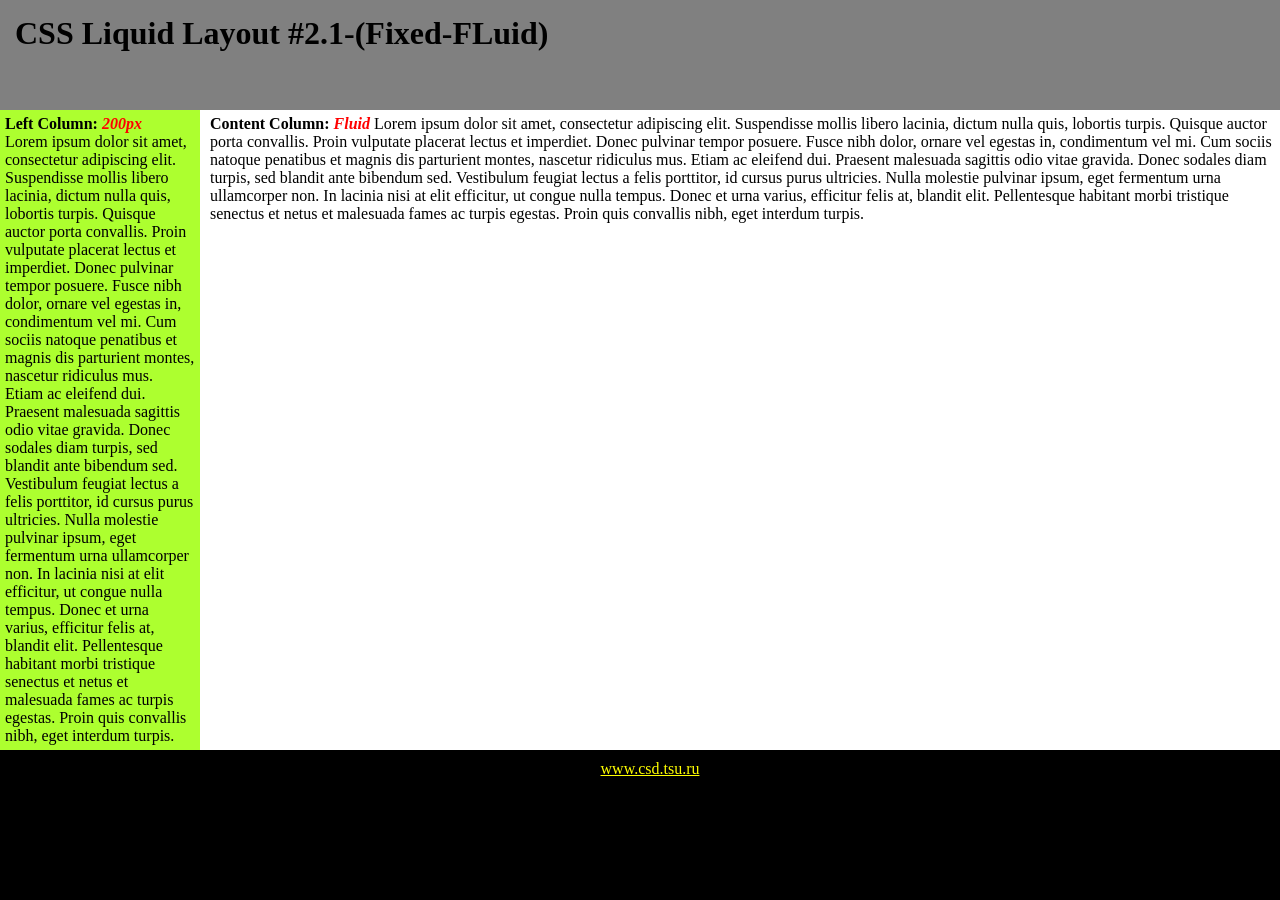
<file: Task_2-1/index.html>
<!DOCTYPE html>
<html>
    <head>
        <meta charset="utf-8">
        <meta http-equiv="X-UA-Compatible" content="IE=edge">
        <title></title>
        <meta name="description" content="">
        <meta name="viewport" content="width=device-width, initial-scale=1">
        <link rel="stylesheet" type="text/css" href="index.css" />
    </head>
    <body>
        <header class="header">
            <h1>CSS Liquid Layout #2.1-(Fixed-FLuid)</h1>
        </header>

        <div class="container">
            <div class="left-column">
                <strong>Left Column:
                    <span style="color:red; font-style: italic;">
                        200px
                    </span>
                </strong>
                <p>
                    Lorem ipsum dolor sit amet, consectetur adipiscing elit. Suspendisse mollis libero lacinia, dictum nulla quis, lobortis turpis. Quisque auctor porta convallis. Proin vulputate placerat lectus et imperdiet. Donec pulvinar tempor posuere. Fusce nibh dolor, ornare vel egestas in, condimentum vel mi. Cum sociis natoque penatibus et magnis dis parturient montes, nascetur ridiculus mus. Etiam ac eleifend dui. Praesent malesuada sagittis odio vitae gravida. Donec sodales diam turpis, sed blandit ante bibendum sed. Vestibulum feugiat lectus a felis porttitor, id cursus purus ultricies. Nulla molestie pulvinar ipsum, eget fermentum urna ullamcorper non. In lacinia nisi at elit efficitur, ut congue nulla tempus. Donec et urna varius, efficitur felis at, blandit elit. Pellentesque habitant morbi tristique senectus et netus et malesuada fames ac turpis egestas. Proin quis convallis nibh, eget interdum turpis.
                </p>
            </div>
            <div class="content-column">
                <p>
                    <span>
                        <strong>Content Column:
                            <span style="color:red; font-style: italic;">
                                Fluid
                            </span>
                        </strong>
                    </span>
                    Lorem ipsum dolor sit amet, consectetur adipiscing elit. Suspendisse mollis libero lacinia, dictum nulla quis, lobortis turpis. Quisque auctor porta convallis. Proin vulputate placerat lectus et imperdiet. Donec pulvinar tempor posuere. Fusce nibh dolor, ornare vel egestas in, condimentum vel mi. Cum sociis natoque penatibus et magnis dis parturient montes, nascetur ridiculus mus. Etiam ac eleifend dui. Praesent malesuada sagittis odio vitae gravida. Donec sodales diam turpis, sed blandit ante bibendum sed. Vestibulum feugiat lectus a felis porttitor, id cursus purus ultricies. Nulla molestie pulvinar ipsum, eget fermentum urna ullamcorper non. In lacinia nisi at elit efficitur, ut congue nulla tempus. Donec et urna varius, efficitur felis at, blandit elit. Pellentesque habitant morbi tristique senectus et netus et malesuada fames ac turpis egestas. Proin quis convallis nibh, eget interdum turpis.
                </p>
            </div>
        </div>

        <footer class="footer">
            <a class="ref" href="www.csd.tsu.ru">www.csd.tsu.ru</a>
        </footer>
    </body>
</html>
</file>
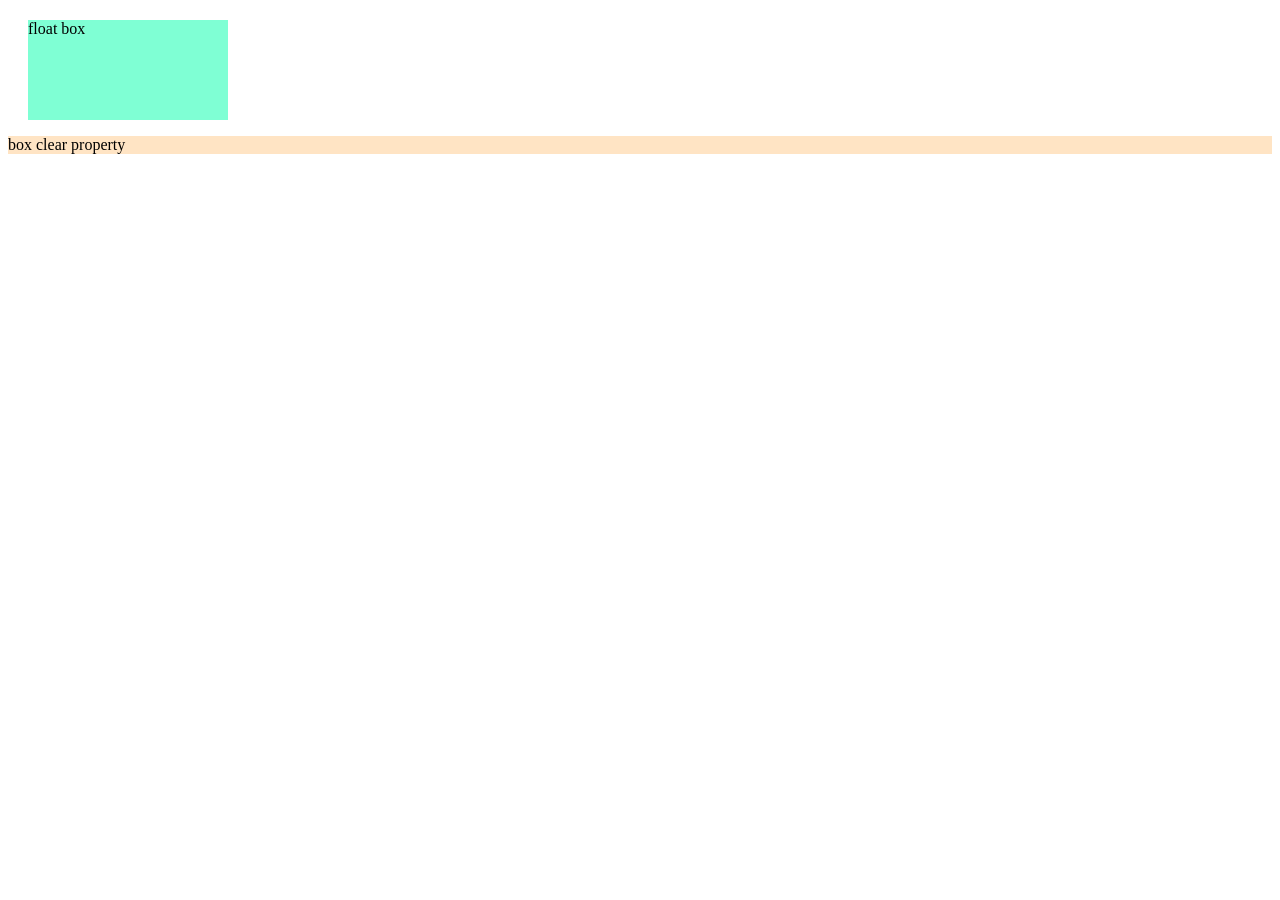
<file: Task_2-10/index.html>
<!DOCTYPE html>
<html>
    <head>
        <meta charset="utf-8">
        <meta http-equiv="X-UA-Compatible" content="IE=edge">
        <title></title>
        <meta name="description" content="">
        <meta name="viewport" content="width=device-width, initial-scale=1">
        <link rel="stylesheet" href="index.css">
    </head>
    <body>
        <header class="header">

        </header>

        <main class="main">
            <p>float box</p>
        </main>

        <footer class="footer">
            <p>box clear property</p>
        </footer>
    </body>
</html>
</file>
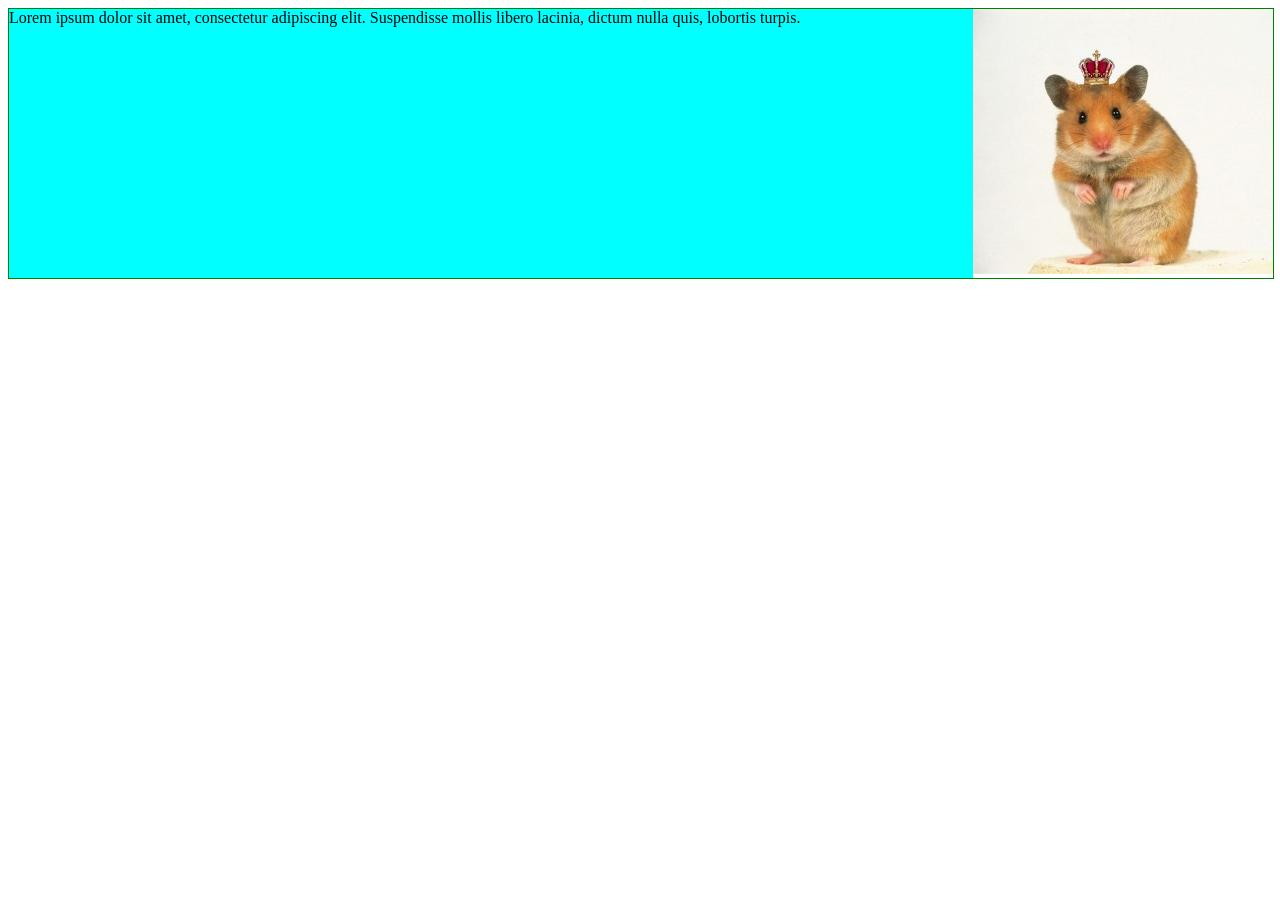
<file: Task_2-11/index.html>
<!DOCTYPE html>
<html>
    <head>
        <meta charset="utf-8">
        <meta http-equiv="X-UA-Compatible" content="IE=edge">
        <title></title>
        <meta name="description" content="">
        <meta name="viewport" content="width=device-width, initial-scale=1">
        <link rel="stylesheet" href="index.css">
    </head>
    <body>
        <header class="header">

        </header>

        <main class="main">
            <div class="text-box">
                Lorem ipsum dolor sit amet, consectetur adipiscing elit. Suspendisse mollis libero lacinia, dictum nulla quis, lobortis turpis. 
            </div>
            <div class="image-box">
                <img src="image.jpg">
            </div>
        </main>

        <footer class="footer">

        </footer>
    </body>
</html>
</file>
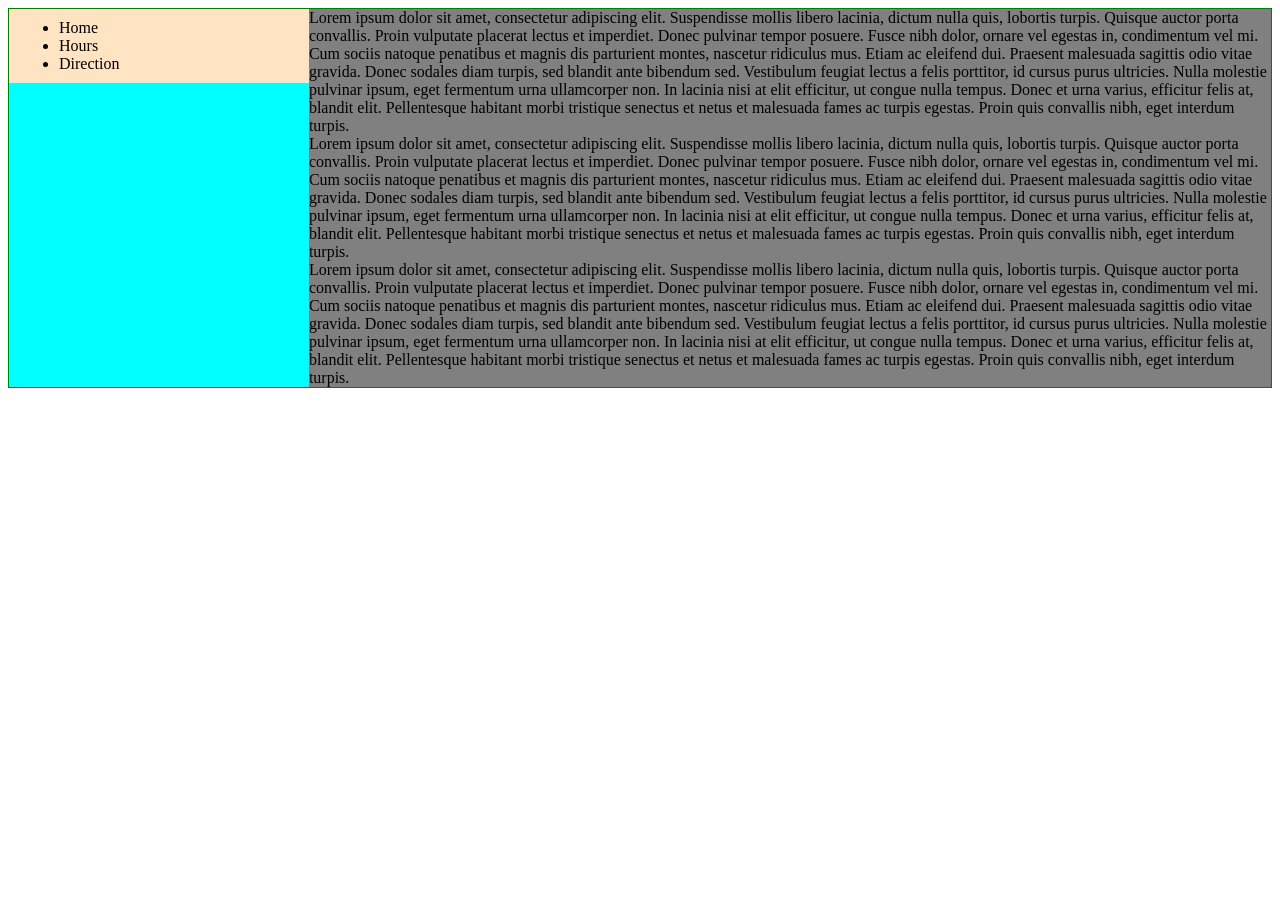
<file: Task_2-12/index.html>
<!DOCTYPE html>
<html>
    <head>
        <meta charset="utf-8">
        <meta http-equiv="X-UA-Compatible" content="IE=edge">
        <title></title>
        <meta name="description" content="">
        <meta name="viewport" content="width=device-width, initial-scale=1">
        <link rel="stylesheet" href="index.css">
    </head>
    <body>
        <header class="header">

        </header>

        <main class="main">
            <div class="navigation-bar">
                <ul style="margin: 10px;">
                    <li>
                        <p class="navigation-bar__navigation-item">Home</p>
                    </li>
                    <li>
                        <p class="navigation-bar__navigation-item">Hours</p>
                    </li>
                    <li>
                        <p class="navigation-bar__navigation-item">Direction</p>
                    </li>
                </ul>
            </div>
            <div class="text-column">
                <p style="margin:0;">
                    Lorem ipsum dolor sit amet, consectetur adipiscing elit. Suspendisse mollis libero lacinia, dictum nulla quis, lobortis turpis. Quisque auctor porta convallis. Proin vulputate placerat lectus et imperdiet. Donec pulvinar tempor posuere. Fusce nibh dolor, ornare vel egestas in, condimentum vel mi. Cum sociis natoque penatibus et magnis dis parturient montes, nascetur ridiculus mus. Etiam ac eleifend dui. Praesent malesuada sagittis odio vitae gravida. Donec sodales diam turpis, sed blandit ante bibendum sed. Vestibulum feugiat lectus a felis porttitor, id cursus purus ultricies. Nulla molestie pulvinar ipsum, eget fermentum urna ullamcorper non. In lacinia nisi at elit efficitur, ut congue nulla tempus. Donec et urna varius, efficitur felis at, blandit elit. Pellentesque habitant morbi tristique senectus et netus et malesuada fames ac turpis egestas. Proin quis convallis nibh, eget interdum turpis.
                </p>
                <p style="margin:0;">
                    Lorem ipsum dolor sit amet, consectetur adipiscing elit. Suspendisse mollis libero lacinia, dictum nulla quis, lobortis turpis. Quisque auctor porta convallis. Proin vulputate placerat lectus et imperdiet. Donec pulvinar tempor posuere. Fusce nibh dolor, ornare vel egestas in, condimentum vel mi. Cum sociis natoque penatibus et magnis dis parturient montes, nascetur ridiculus mus. Etiam ac eleifend dui. Praesent malesuada sagittis odio vitae gravida. Donec sodales diam turpis, sed blandit ante bibendum sed. Vestibulum feugiat lectus a felis porttitor, id cursus purus ultricies. Nulla molestie pulvinar ipsum, eget fermentum urna ullamcorper non. In lacinia nisi at elit efficitur, ut congue nulla tempus. Donec et urna varius, efficitur felis at, blandit elit. Pellentesque habitant morbi tristique senectus et netus et malesuada fames ac turpis egestas. Proin quis convallis nibh, eget interdum turpis.
                </p>
                <p style="margin:0;">
                    Lorem ipsum dolor sit amet, consectetur adipiscing elit. Suspendisse mollis libero lacinia, dictum nulla quis, lobortis turpis. Quisque auctor porta convallis. Proin vulputate placerat lectus et imperdiet. Donec pulvinar tempor posuere. Fusce nibh dolor, ornare vel egestas in, condimentum vel mi. Cum sociis natoque penatibus et magnis dis parturient montes, nascetur ridiculus mus. Etiam ac eleifend dui. Praesent malesuada sagittis odio vitae gravida. Donec sodales diam turpis, sed blandit ante bibendum sed. Vestibulum feugiat lectus a felis porttitor, id cursus purus ultricies. Nulla molestie pulvinar ipsum, eget fermentum urna ullamcorper non. In lacinia nisi at elit efficitur, ut congue nulla tempus. Donec et urna varius, efficitur felis at, blandit elit. Pellentesque habitant morbi tristique senectus et netus et malesuada fames ac turpis egestas. Proin quis convallis nibh, eget interdum turpis.
                </p>
            </div>
        </main>

        <footer class="footer">

        </footer>
    </body>
</html>
</file>
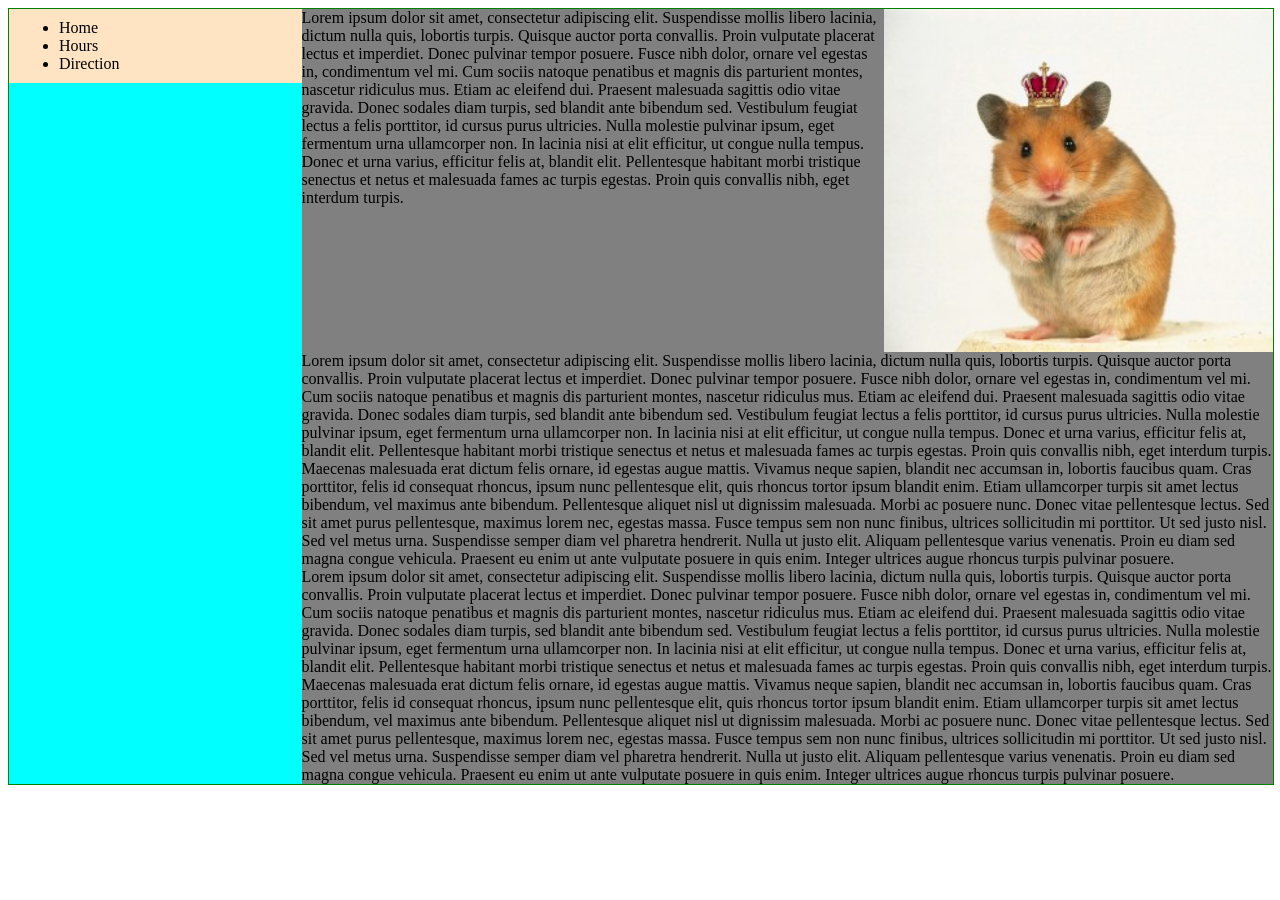
<file: Task_2-13/index.html>
<!DOCTYPE html>
<html>
    <head>
        <meta charset="utf-8">
        <meta http-equiv="X-UA-Compatible" content="IE=edge">
        <title></title>
        <meta name="description" content="">
        <meta name="viewport" content="width=device-width, initial-scale=1">
        <link rel="stylesheet" href="index.css">
    </head>
    <body>
        <header class="header">

        </header>

        <main class="main">
            <div class="navigation-bar">
                <ul style="margin: 10px;">
                    <li>
                        <p class="navigation-bar__navigation-item">Home</p>
                    </li>
                    <li>
                        <p class="navigation-bar__navigation-item">Hours</p>
                    </li>
                    <li>
                        <p class="navigation-bar__navigation-item">Direction</p>
                    </li>
                </ul>
            </div>
            <div class="content-box">
                <div class="content-box__image-and-text">
                    <div >
                        <img class="image-container" src="image.jpg">
                    </div>
                    <p style="margin: 0;">
                        Lorem ipsum dolor sit amet, consectetur adipiscing elit. Suspendisse mollis libero lacinia, dictum nulla quis, lobortis turpis. Quisque auctor porta convallis. Proin vulputate placerat lectus et imperdiet. Donec pulvinar tempor posuere. Fusce nibh dolor, ornare vel egestas in, condimentum vel mi. Cum sociis natoque penatibus et magnis dis parturient montes, nascetur ridiculus mus. Etiam ac eleifend dui. Praesent malesuada sagittis odio vitae gravida. Donec sodales diam turpis, sed blandit ante bibendum sed. Vestibulum feugiat lectus a felis porttitor, id cursus purus ultricies. Nulla molestie pulvinar ipsum, eget fermentum urna ullamcorper non. In lacinia nisi at elit efficitur, ut congue nulla tempus. Donec et urna varius, efficitur felis at, blandit elit. Pellentesque habitant morbi tristique senectus et netus et malesuada fames ac turpis egestas. Proin quis convallis nibh, eget interdum turpis.
                    </p>
                </div>
                <div class="content-box__other-text">
                    <p style="margin: 0;">
                        Lorem ipsum dolor sit amet, consectetur adipiscing elit. Suspendisse mollis libero lacinia, dictum nulla quis, lobortis turpis. Quisque auctor porta convallis. Proin vulputate placerat lectus et imperdiet. Donec pulvinar tempor posuere. Fusce nibh dolor, ornare vel egestas in, condimentum vel mi. Cum sociis natoque penatibus et magnis dis parturient montes, nascetur ridiculus mus. Etiam ac eleifend dui. Praesent malesuada sagittis odio vitae gravida. Donec sodales diam turpis, sed blandit ante bibendum sed. Vestibulum feugiat lectus a felis porttitor, id cursus purus ultricies. Nulla molestie pulvinar ipsum, eget fermentum urna ullamcorper non. In lacinia nisi at elit efficitur, ut congue nulla tempus. Donec et urna varius, efficitur felis at, blandit elit. Pellentesque habitant morbi tristique senectus et netus et malesuada fames ac turpis egestas. Proin quis convallis nibh, eget interdum turpis. Maecenas malesuada erat dictum felis ornare, id egestas augue mattis. Vivamus neque sapien, blandit nec accumsan in, lobortis faucibus quam. Cras porttitor, felis id consequat rhoncus, ipsum nunc pellentesque elit, quis rhoncus tortor ipsum blandit enim. Etiam ullamcorper turpis sit amet lectus bibendum, vel maximus ante bibendum. Pellentesque aliquet nisl ut dignissim malesuada. Morbi ac posuere nunc. Donec vitae pellentesque lectus. Sed sit amet purus pellentesque, maximus lorem nec, egestas massa. Fusce tempus sem non nunc finibus, ultrices sollicitudin mi porttitor. Ut sed justo nisl. Sed vel metus urna. Suspendisse semper diam vel pharetra hendrerit. Nulla ut justo elit. Aliquam pellentesque varius venenatis. Proin eu diam sed magna congue vehicula. Praesent eu enim ut ante vulputate posuere in quis enim. Integer ultrices augue rhoncus turpis pulvinar posuere.
                    </p>
                    <p style="margin: 0;">
                        Lorem ipsum dolor sit amet, consectetur adipiscing elit. Suspendisse mollis libero lacinia, dictum nulla quis, lobortis turpis. Quisque auctor porta convallis. Proin vulputate placerat lectus et imperdiet. Donec pulvinar tempor posuere. Fusce nibh dolor, ornare vel egestas in, condimentum vel mi. Cum sociis natoque penatibus et magnis dis parturient montes, nascetur ridiculus mus. Etiam ac eleifend dui. Praesent malesuada sagittis odio vitae gravida. Donec sodales diam turpis, sed blandit ante bibendum sed. Vestibulum feugiat lectus a felis porttitor, id cursus purus ultricies. Nulla molestie pulvinar ipsum, eget fermentum urna ullamcorper non. In lacinia nisi at elit efficitur, ut congue nulla tempus. Donec et urna varius, efficitur felis at, blandit elit. Pellentesque habitant morbi tristique senectus et netus et malesuada fames ac turpis egestas. Proin quis convallis nibh, eget interdum turpis. Maecenas malesuada erat dictum felis ornare, id egestas augue mattis. Vivamus neque sapien, blandit nec accumsan in, lobortis faucibus quam. Cras porttitor, felis id consequat rhoncus, ipsum nunc pellentesque elit, quis rhoncus tortor ipsum blandit enim. Etiam ullamcorper turpis sit amet lectus bibendum, vel maximus ante bibendum. Pellentesque aliquet nisl ut dignissim malesuada. Morbi ac posuere nunc. Donec vitae pellentesque lectus. Sed sit amet purus pellentesque, maximus lorem nec, egestas massa. Fusce tempus sem non nunc finibus, ultrices sollicitudin mi porttitor. Ut sed justo nisl. Sed vel metus urna. Suspendisse semper diam vel pharetra hendrerit. Nulla ut justo elit. Aliquam pellentesque varius venenatis. Proin eu diam sed magna congue vehicula. Praesent eu enim ut ante vulputate posuere in quis enim. Integer ultrices augue rhoncus turpis pulvinar posuere.
                    </p>
                </div>
            </div>
        </main>

        <footer class="footer">

        </footer>
    </body>
</html>
</file>
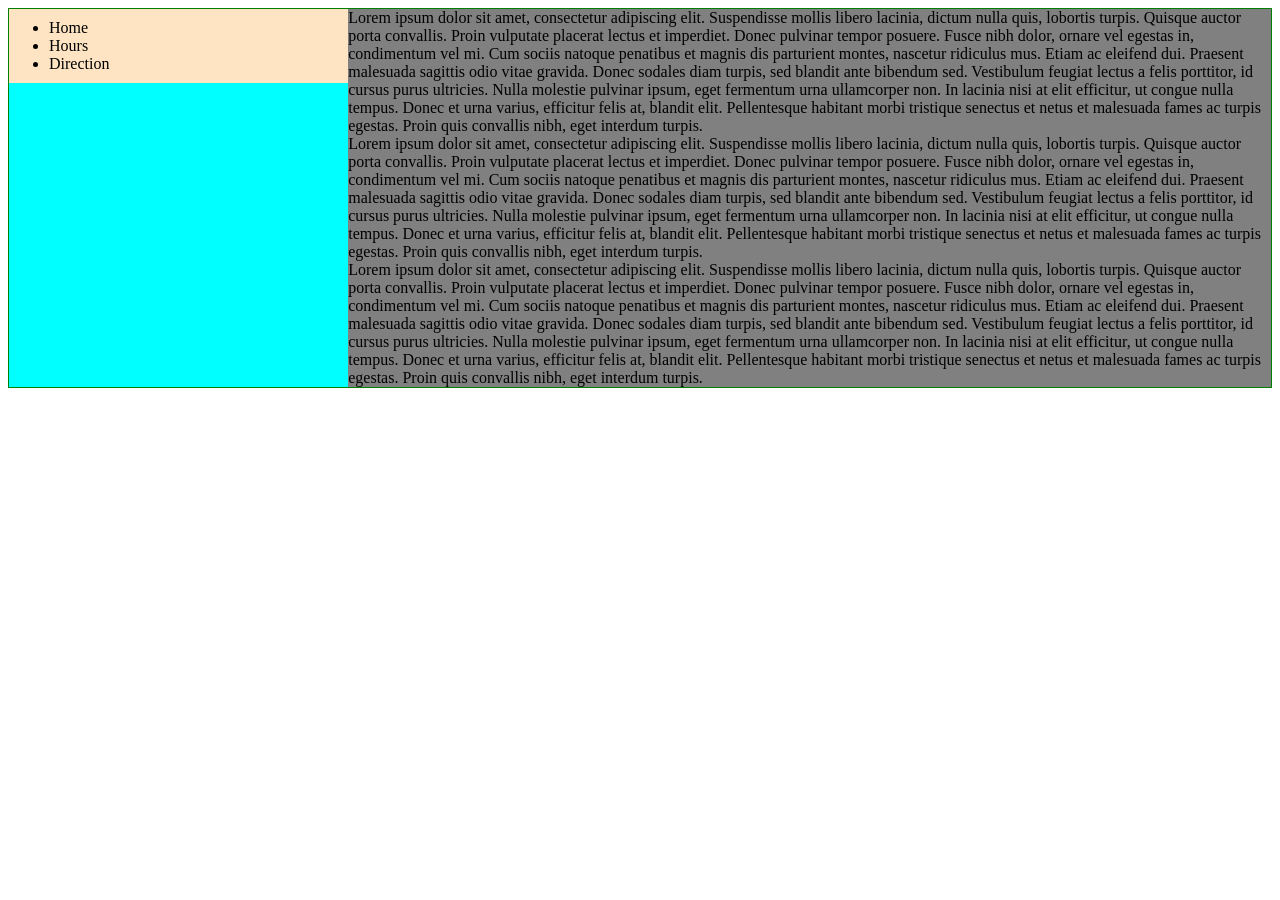
<file: Task_2-14/index.html>
<!DOCTYPE html>
<html>
    <head>
        <meta charset="utf-8">
        <meta http-equiv="X-UA-Compatible" content="IE=edge">
        <title></title>
        <meta name="description" content="">
        <meta name="viewport" content="width=device-width, initial-scale=1">
        <link rel="stylesheet" href="index.css">
    </head>
    <body>
        <header class="header">

        </header>

        <main class="main">

            <ul class="navigation-bar" >
                <li class="navigation-bar__navigation-item">
                    <p class="navigation-bar__navigation-item__text">Home</p>
                </li>
                <li class="navigation-bar__navigation-item">
                    <p class="navigation-bar__navigation-item__text">Hours</p>
                </li>
                <li class="navigation-bar__navigation-item">
                    <p class="navigation-bar__navigation-item__text">Direction</p>
                </li>
            </ul>

            <div class="text-column">
                <p style="margin:0;">
                    Lorem ipsum dolor sit amet, consectetur adipiscing elit. Suspendisse mollis libero lacinia, dictum nulla quis, lobortis turpis. Quisque auctor porta convallis. Proin vulputate placerat lectus et imperdiet. Donec pulvinar tempor posuere. Fusce nibh dolor, ornare vel egestas in, condimentum vel mi. Cum sociis natoque penatibus et magnis dis parturient montes, nascetur ridiculus mus. Etiam ac eleifend dui. Praesent malesuada sagittis odio vitae gravida. Donec sodales diam turpis, sed blandit ante bibendum sed. Vestibulum feugiat lectus a felis porttitor, id cursus purus ultricies. Nulla molestie pulvinar ipsum, eget fermentum urna ullamcorper non. In lacinia nisi at elit efficitur, ut congue nulla tempus. Donec et urna varius, efficitur felis at, blandit elit. Pellentesque habitant morbi tristique senectus et netus et malesuada fames ac turpis egestas. Proin quis convallis nibh, eget interdum turpis.
                </p>
                <p style="margin:0;">
                    Lorem ipsum dolor sit amet, consectetur adipiscing elit. Suspendisse mollis libero lacinia, dictum nulla quis, lobortis turpis. Quisque auctor porta convallis. Proin vulputate placerat lectus et imperdiet. Donec pulvinar tempor posuere. Fusce nibh dolor, ornare vel egestas in, condimentum vel mi. Cum sociis natoque penatibus et magnis dis parturient montes, nascetur ridiculus mus. Etiam ac eleifend dui. Praesent malesuada sagittis odio vitae gravida. Donec sodales diam turpis, sed blandit ante bibendum sed. Vestibulum feugiat lectus a felis porttitor, id cursus purus ultricies. Nulla molestie pulvinar ipsum, eget fermentum urna ullamcorper non. In lacinia nisi at elit efficitur, ut congue nulla tempus. Donec et urna varius, efficitur felis at, blandit elit. Pellentesque habitant morbi tristique senectus et netus et malesuada fames ac turpis egestas. Proin quis convallis nibh, eget interdum turpis.
                </p>
                <p style="margin:0;">
                    Lorem ipsum dolor sit amet, consectetur adipiscing elit. Suspendisse mollis libero lacinia, dictum nulla quis, lobortis turpis. Quisque auctor porta convallis. Proin vulputate placerat lectus et imperdiet. Donec pulvinar tempor posuere. Fusce nibh dolor, ornare vel egestas in, condimentum vel mi. Cum sociis natoque penatibus et magnis dis parturient montes, nascetur ridiculus mus. Etiam ac eleifend dui. Praesent malesuada sagittis odio vitae gravida. Donec sodales diam turpis, sed blandit ante bibendum sed. Vestibulum feugiat lectus a felis porttitor, id cursus purus ultricies. Nulla molestie pulvinar ipsum, eget fermentum urna ullamcorper non. In lacinia nisi at elit efficitur, ut congue nulla tempus. Donec et urna varius, efficitur felis at, blandit elit. Pellentesque habitant morbi tristique senectus et netus et malesuada fames ac turpis egestas. Proin quis convallis nibh, eget interdum turpis.
                </p>
            </div>
        </main>

        <footer class="footer">

        </footer>
    </body>
</html>
</file>
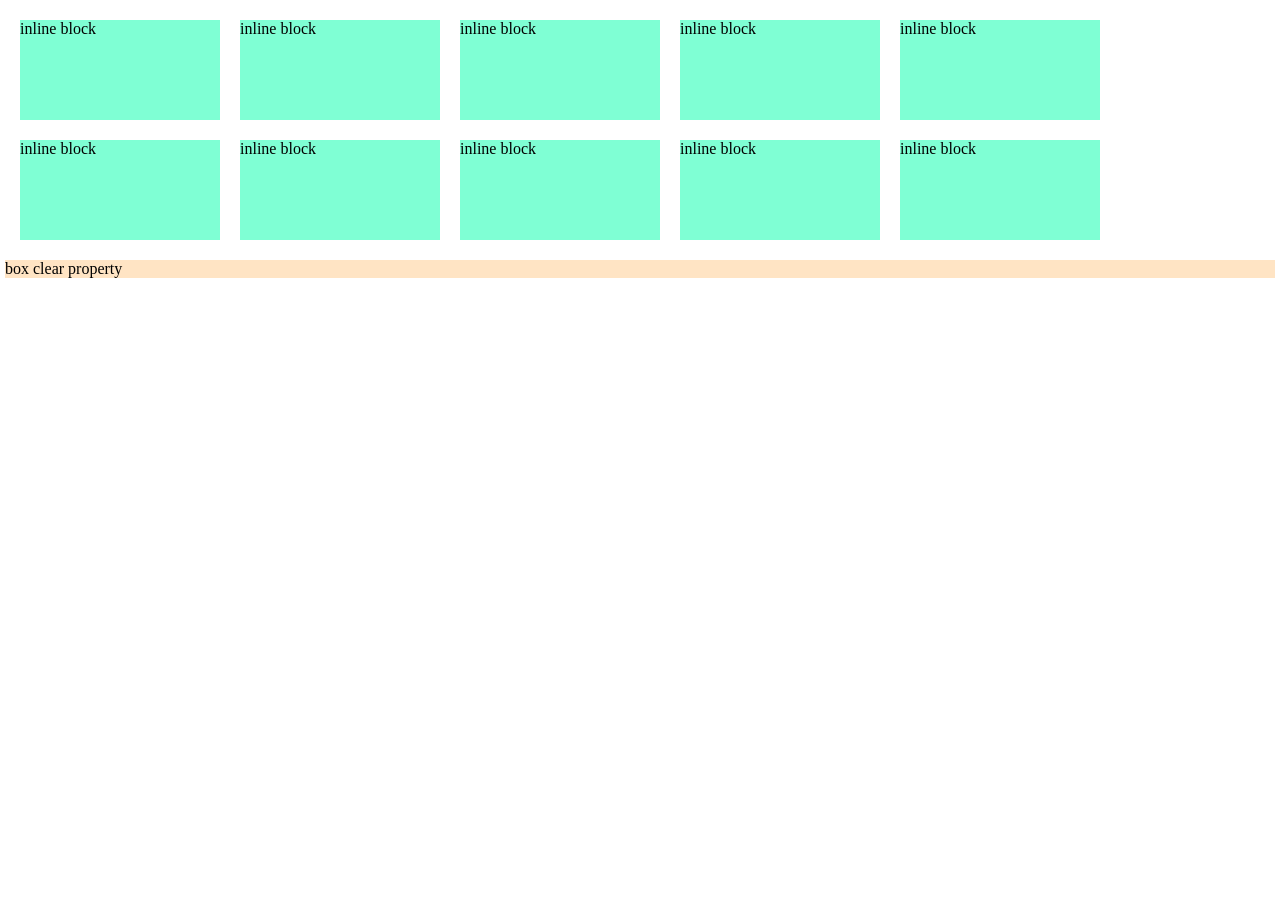
<file: Task_2-15/index.html>
<!DOCTYPE html>
<html>
    <head>
        <meta charset="utf-8">
        <meta http-equiv="X-UA-Compatible" content="IE=edge">
        <title></title>
        <meta name="description" content="">
        <meta name="viewport" content="width=device-width, initial-scale=1">
        <link rel="stylesheet" href="index.css">
    </head>
    <body>
        <header class="header">

        </header>

        <main class="main">
            <div class="box">
                <p>
                    inline block
                </p>
            </div>
            <div class="box">
                <p>
                    inline block
                </p>
            </div>
            <div class="box">
                <p>
                    inline block
                </p>
            </div>
            <div class="box">
                <p>
                    inline block
                </p>
            </div>
            <div class="box">
                <p>
                    inline block
                </p>
            </div>
            <div class="box">
                <p>
                    inline block
                </p>
            </div>
            <div class="box">
                <p>
                    inline block
                </p>
            </div>
            <div class="box">
                <p>
                    inline block
                </p>
            </div>
            <div class="box">
                <p>
                    inline block
                </p>
            </div>
            <div class="box">
                <p>
                    inline block
                </p>
            </div>
        </main>

        <footer class="footer">
            <p>box clear property</p>
        </footer>
    </body>
</html>
</file>
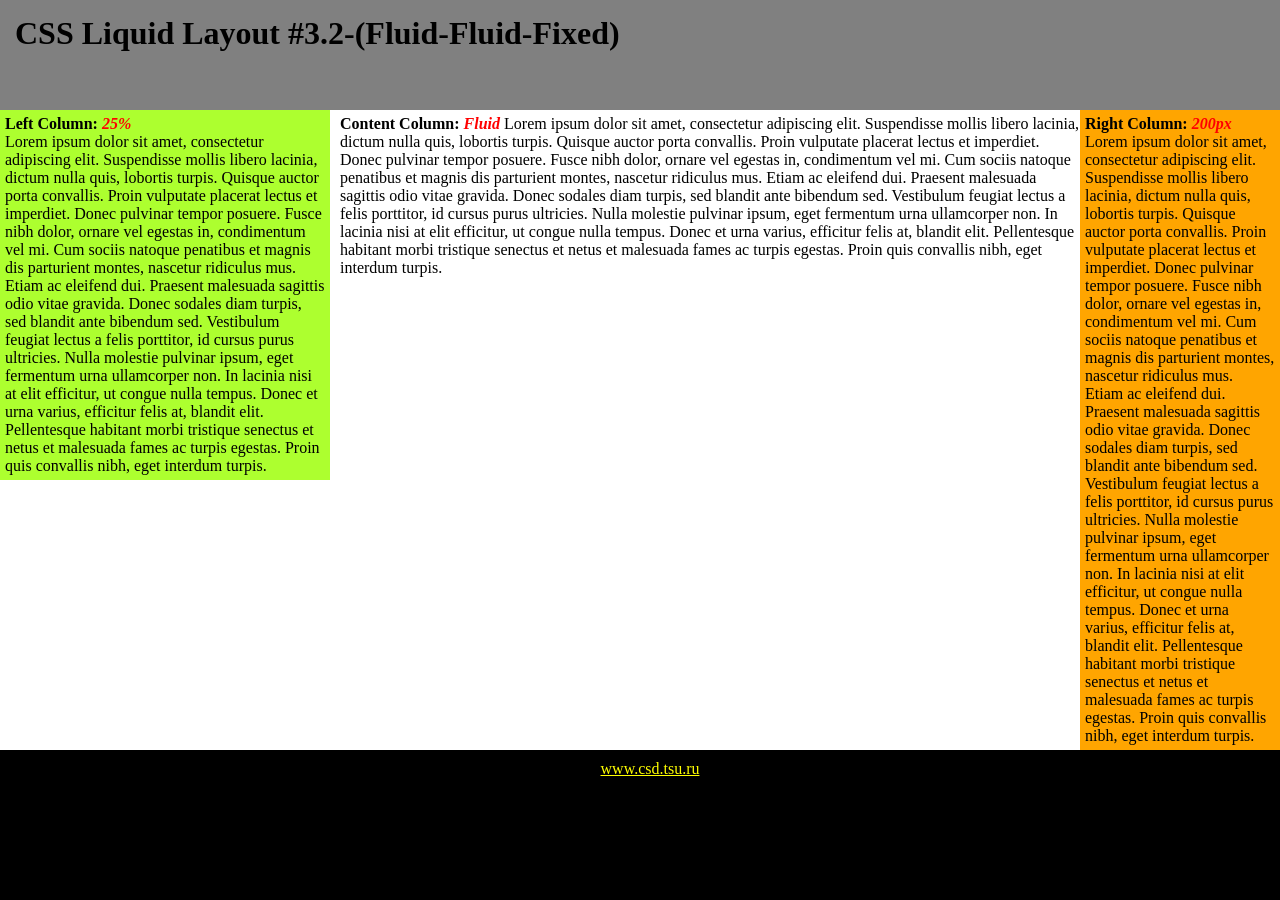
<file: Task_2-2/index.html>
<!DOCTYPE html>
<html>
    <head>
        <meta charset="utf-8">
        <meta http-equiv="X-UA-Compatible" content="IE=edge">
        <title></title>
        <meta name="description" content="">
        <meta name="viewport" content="width=device-width, initial-scale=1">
        <link rel="stylesheet" type="text/css" href="index.css" />

    </head>
    <body>
        <header class="header">
            <h1>CSS Liquid Layout #3.2-(Fluid-Fluid-Fixed)</h1>
        </header>

        <div class="container">
            <div class="left-column">
                <strong>Left Column:
                    <span style="color:red; font-style: italic;">
                        25%
                    </span>
                </strong>

                <p>Lorem ipsum dolor sit amet, consectetur adipiscing elit. Suspendisse mollis libero lacinia, dictum nulla quis, lobortis turpis. Quisque auctor porta convallis. Proin vulputate placerat lectus et imperdiet. Donec pulvinar tempor posuere. Fusce nibh dolor, ornare vel egestas in, condimentum vel mi. Cum sociis natoque penatibus et magnis dis parturient montes, nascetur ridiculus mus. Etiam ac eleifend dui. Praesent malesuada sagittis odio vitae gravida. Donec sodales diam turpis, sed blandit ante bibendum sed. Vestibulum feugiat lectus a felis porttitor, id cursus purus ultricies. Nulla molestie pulvinar ipsum, eget fermentum urna ullamcorper non. In lacinia nisi at elit efficitur, ut congue nulla tempus. Donec et urna varius, efficitur felis at, blandit elit. Pellentesque habitant morbi tristique senectus et netus et malesuada fames ac turpis egestas. Proin quis convallis nibh, eget interdum turpis.</p>


            </div>
            <div class="content-column">
                <p>
                    <span>
                        <strong>Content Column:
                            <span style="color:red; font-style: italic;">
                                Fluid
                            </span>
                        </strong>
                    </span>
                    Lorem ipsum dolor sit amet, consectetur adipiscing elit. Suspendisse mollis libero lacinia, dictum nulla quis, lobortis turpis. Quisque auctor porta convallis. Proin vulputate placerat lectus et imperdiet. Donec pulvinar tempor posuere. Fusce nibh dolor, ornare vel egestas in, condimentum vel mi. Cum sociis natoque penatibus et magnis dis parturient montes, nascetur ridiculus mus. Etiam ac eleifend dui. Praesent malesuada sagittis odio vitae gravida. Donec sodales diam turpis, sed blandit ante bibendum sed. Vestibulum feugiat lectus a felis porttitor, id cursus purus ultricies. Nulla molestie pulvinar ipsum, eget fermentum urna ullamcorper non. In lacinia nisi at elit efficitur, ut congue nulla tempus. Donec et urna varius, efficitur felis at, blandit elit. Pellentesque habitant morbi tristique senectus et netus et malesuada fames ac turpis egestas. Proin quis convallis nibh, eget interdum turpis.
                </p>

            </div>
            <div class="right-column">
                <strong>Right Column:
                    <span style="color:red; font-style: italic;">
                        200px
                    </span>
                </strong>

                <p>Lorem ipsum dolor sit amet, consectetur adipiscing elit. Suspendisse mollis libero lacinia, dictum nulla quis, lobortis turpis. Quisque auctor porta convallis. Proin vulputate placerat lectus et imperdiet. Donec pulvinar tempor posuere. Fusce nibh dolor, ornare vel egestas in, condimentum vel mi. Cum sociis natoque penatibus et magnis dis parturient montes, nascetur ridiculus mus. Etiam ac eleifend dui. Praesent malesuada sagittis odio vitae gravida. Donec sodales diam turpis, sed blandit ante bibendum sed. Vestibulum feugiat lectus a felis porttitor, id cursus purus ultricies. Nulla molestie pulvinar ipsum, eget fermentum urna ullamcorper non. In lacinia nisi at elit efficitur, ut congue nulla tempus. Donec et urna varius, efficitur felis at, blandit elit. Pellentesque habitant morbi tristique senectus et netus et malesuada fames ac turpis egestas. Proin quis convallis nibh, eget interdum turpis.</p>


            </div>
        </div>

        <footer class="footer">
            <a class="ref" href="www.csd.tsu.ru">www.csd.tsu.ru</a>
        </footer>
    </body>
</html>
</file>
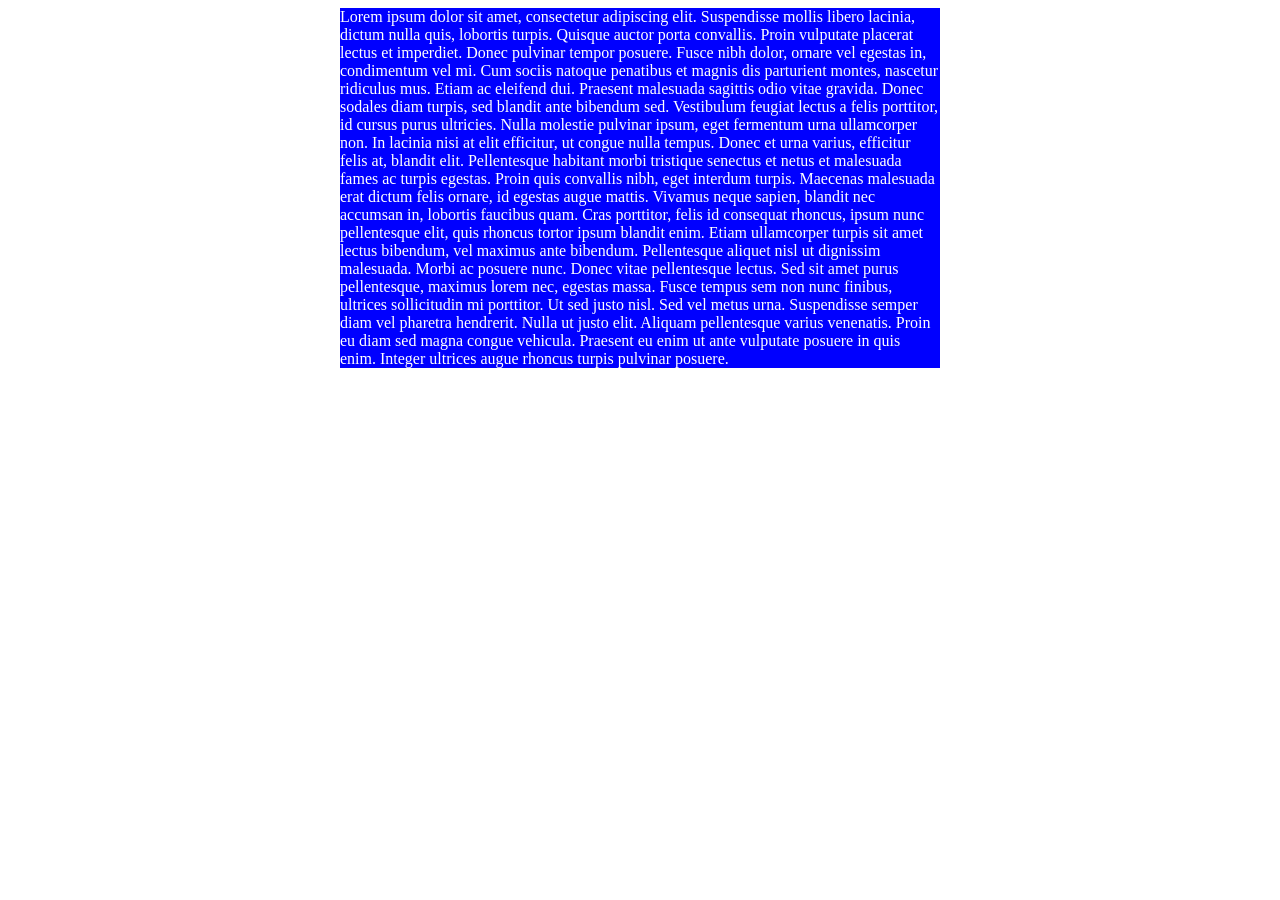
<file: Task_2-3/index.html>
<!DOCTYPE html>

<html>
    <head>
        <meta charset="utf-8">
        <meta http-equiv="X-UA-Compatible" content="IE=edge">
        <title></title>
        <meta name="description" content="">
        <meta name="viewport" content="width=device-width, initial-scale=1">
        <link rel="stylesheet" href="index.css">
    </head>
    <body>
        <div class="container">
            <div class="content">
                <p style="margin:0;">
                    Lorem ipsum dolor sit amet, consectetur adipiscing elit. Suspendisse mollis libero lacinia, dictum nulla quis, lobortis turpis. Quisque auctor porta convallis. Proin vulputate placerat lectus et imperdiet. Donec pulvinar tempor posuere. Fusce nibh dolor, ornare vel egestas in, condimentum vel mi. Cum sociis natoque penatibus et magnis dis parturient montes, nascetur ridiculus mus. Etiam ac eleifend dui. Praesent malesuada sagittis odio vitae gravida. Donec sodales diam turpis, sed blandit ante bibendum sed. Vestibulum feugiat lectus a felis porttitor, id cursus purus ultricies. Nulla molestie pulvinar ipsum, eget fermentum urna ullamcorper non. In lacinia nisi at elit efficitur, ut congue nulla tempus. Donec et urna varius, efficitur felis at, blandit elit. Pellentesque habitant morbi tristique senectus et netus et malesuada fames ac turpis egestas. Proin quis convallis nibh, eget interdum turpis. Maecenas malesuada erat dictum felis ornare, id egestas augue mattis. Vivamus neque sapien, blandit nec accumsan in, lobortis faucibus quam. Cras porttitor, felis id consequat rhoncus, ipsum nunc pellentesque elit, quis rhoncus tortor ipsum blandit enim. Etiam ullamcorper turpis sit amet lectus bibendum, vel maximus ante bibendum. Pellentesque aliquet nisl ut dignissim malesuada. Morbi ac posuere nunc. Donec vitae pellentesque lectus. Sed sit amet purus pellentesque, maximus lorem nec, egestas massa. Fusce tempus sem non nunc finibus, ultrices sollicitudin mi porttitor. Ut sed justo nisl. Sed vel metus urna. Suspendisse semper diam vel pharetra hendrerit. Nulla ut justo elit. Aliquam pellentesque varius venenatis. Proin eu diam sed magna congue vehicula. Praesent eu enim ut ante vulputate posuere in quis enim. Integer ultrices augue rhoncus turpis pulvinar posuere.
                </p>
            </div>
        </div>
    </body>
</html>
</file>
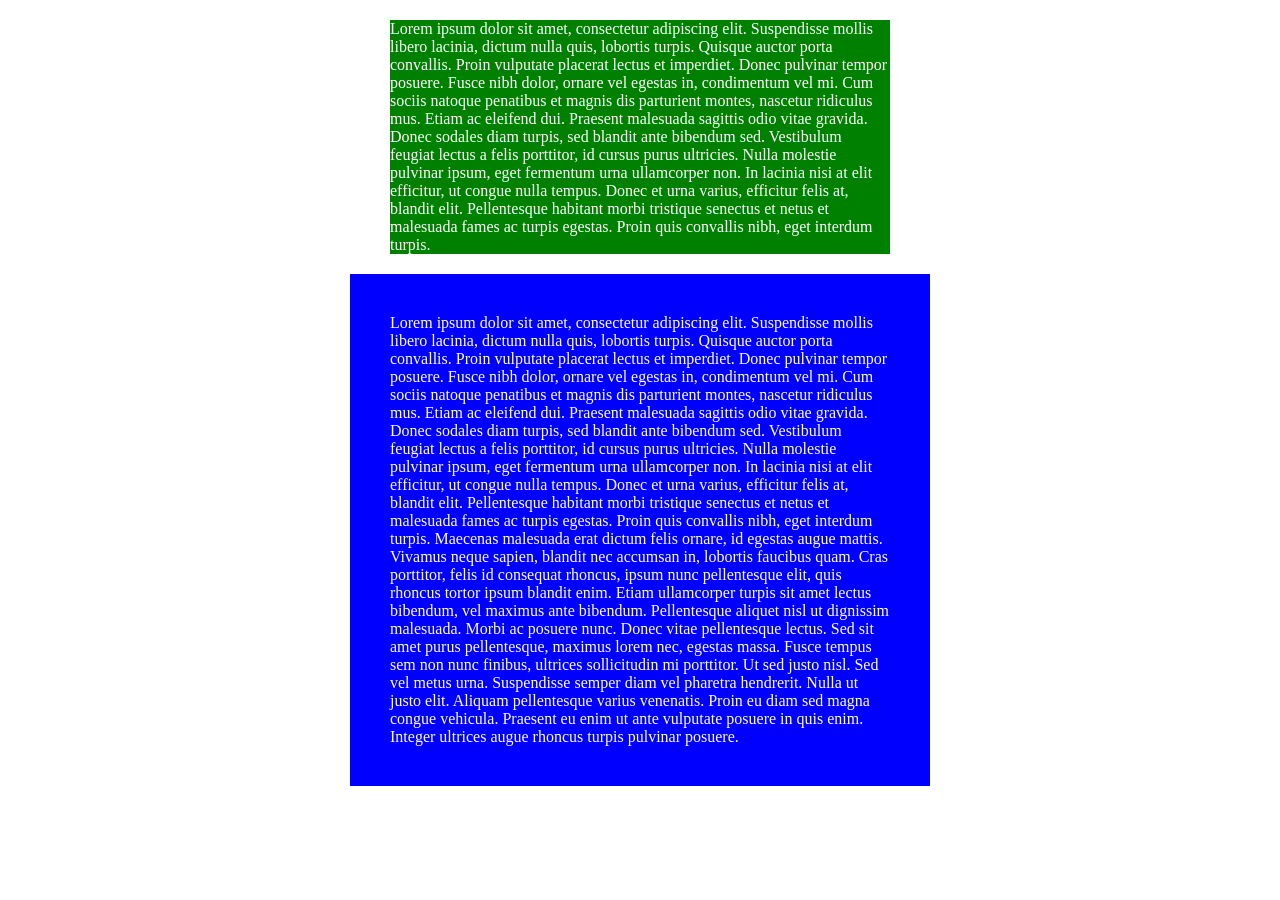
<file: Task_2-5/index.html>
<!DOCTYPE html>

<html>
    <head>
        <meta charset="utf-8">
        <meta http-equiv="X-UA-Compatible" content="IE=edge">
        <title></title>
        <meta name="description" content="">
        <meta name="viewport" content="width=device-width, initial-scale=1">
        <link rel="stylesheet" href="index.css">
    </head>
    <body>
        <div class="content">
           <div class="top-content">
                <p>
                    Lorem ipsum dolor sit amet, consectetur adipiscing elit. Suspendisse mollis libero lacinia, dictum nulla quis, lobortis turpis. Quisque auctor porta convallis. Proin vulputate placerat lectus et imperdiet. Donec pulvinar tempor posuere. Fusce nibh dolor, ornare vel egestas in, condimentum vel mi. Cum sociis natoque penatibus et magnis dis parturient montes, nascetur ridiculus mus. Etiam ac eleifend dui. Praesent malesuada sagittis odio vitae gravida. Donec sodales diam turpis, sed blandit ante bibendum sed. Vestibulum feugiat lectus a felis porttitor, id cursus purus ultricies. Nulla molestie pulvinar ipsum, eget fermentum urna ullamcorper non. In lacinia nisi at elit efficitur, ut congue nulla tempus. Donec et urna varius, efficitur felis at, blandit elit. Pellentesque habitant morbi tristique senectus et netus et malesuada fames ac turpis egestas. Proin quis convallis nibh, eget interdum turpis.
                </p>
           </div>
           <div class="bottom-content">
                <p>
                    Lorem ipsum dolor sit amet, consectetur adipiscing elit. Suspendisse mollis libero lacinia, dictum nulla quis, lobortis turpis. Quisque auctor porta convallis. Proin vulputate placerat lectus et imperdiet. Donec pulvinar tempor posuere. Fusce nibh dolor, ornare vel egestas in, condimentum vel mi. Cum sociis natoque penatibus et magnis dis parturient montes, nascetur ridiculus mus. Etiam ac eleifend dui. Praesent malesuada sagittis odio vitae gravida. Donec sodales diam turpis, sed blandit ante bibendum sed. Vestibulum feugiat lectus a felis porttitor, id cursus purus ultricies. Nulla molestie pulvinar ipsum, eget fermentum urna ullamcorper non. In lacinia nisi at elit efficitur, ut congue nulla tempus. Donec et urna varius, efficitur felis at, blandit elit. Pellentesque habitant morbi tristique senectus et netus et malesuada fames ac turpis egestas. Proin quis convallis nibh, eget interdum turpis. Maecenas malesuada erat dictum felis ornare, id egestas augue mattis. Vivamus neque sapien, blandit nec accumsan in, lobortis faucibus quam. Cras porttitor, felis id consequat rhoncus, ipsum nunc pellentesque elit, quis rhoncus tortor ipsum blandit enim. Etiam ullamcorper turpis sit amet lectus bibendum, vel maximus ante bibendum. Pellentesque aliquet nisl ut dignissim malesuada. Morbi ac posuere nunc. Donec vitae pellentesque lectus. Sed sit amet purus pellentesque, maximus lorem nec, egestas massa. Fusce tempus sem non nunc finibus, ultrices sollicitudin mi porttitor. Ut sed justo nisl. Sed vel metus urna. Suspendisse semper diam vel pharetra hendrerit. Nulla ut justo elit. Aliquam pellentesque varius venenatis. Proin eu diam sed magna congue vehicula. Praesent eu enim ut ante vulputate posuere in quis enim. Integer ultrices augue rhoncus turpis pulvinar posuere.
                </p>
           </div>
        </div>
    </body>
</html>
</file>
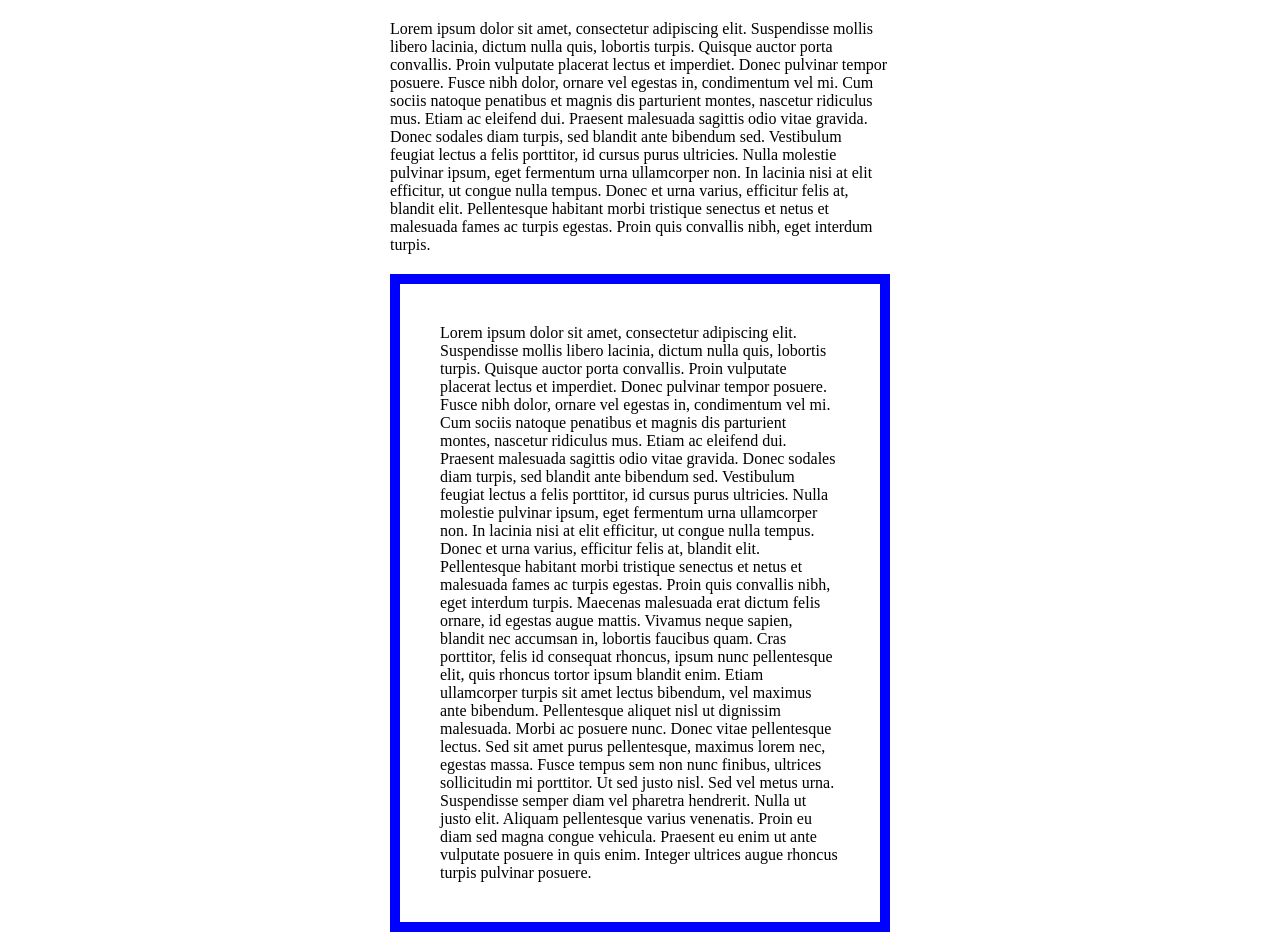
<file: Task_2-6/index.html>
<!DOCTYPE html>

<html>
    <head>
        <meta charset="utf-8">
        <meta http-equiv="X-UA-Compatible" content="IE=edge">
        <title></title>
        <meta name="description" content="">
        <meta name="viewport" content="width=device-width, initial-scale=1">
        <link rel="stylesheet" href="index.css">
    </head>
    <body>
        <div class="content">
           <div class="top-content">
                <p>
                    Lorem ipsum dolor sit amet, consectetur adipiscing elit. Suspendisse mollis libero lacinia, dictum nulla quis, lobortis turpis. Quisque auctor porta convallis. Proin vulputate placerat lectus et imperdiet. Donec pulvinar tempor posuere. Fusce nibh dolor, ornare vel egestas in, condimentum vel mi. Cum sociis natoque penatibus et magnis dis parturient montes, nascetur ridiculus mus. Etiam ac eleifend dui. Praesent malesuada sagittis odio vitae gravida. Donec sodales diam turpis, sed blandit ante bibendum sed. Vestibulum feugiat lectus a felis porttitor, id cursus purus ultricies. Nulla molestie pulvinar ipsum, eget fermentum urna ullamcorper non. In lacinia nisi at elit efficitur, ut congue nulla tempus. Donec et urna varius, efficitur felis at, blandit elit. Pellentesque habitant morbi tristique senectus et netus et malesuada fames ac turpis egestas. Proin quis convallis nibh, eget interdum turpis.
                </p>
           </div>
           <div class="bottom-content">
                <p style="margin: 40px;">
                    Lorem ipsum dolor sit amet, consectetur adipiscing elit. Suspendisse mollis libero lacinia, dictum nulla quis, lobortis turpis. Quisque auctor porta convallis. Proin vulputate placerat lectus et imperdiet. Donec pulvinar tempor posuere. Fusce nibh dolor, ornare vel egestas in, condimentum vel mi. Cum sociis natoque penatibus et magnis dis parturient montes, nascetur ridiculus mus. Etiam ac eleifend dui. Praesent malesuada sagittis odio vitae gravida. Donec sodales diam turpis, sed blandit ante bibendum sed. Vestibulum feugiat lectus a felis porttitor, id cursus purus ultricies. Nulla molestie pulvinar ipsum, eget fermentum urna ullamcorper non. In lacinia nisi at elit efficitur, ut congue nulla tempus. Donec et urna varius, efficitur felis at, blandit elit. Pellentesque habitant morbi tristique senectus et netus et malesuada fames ac turpis egestas. Proin quis convallis nibh, eget interdum turpis. Maecenas malesuada erat dictum felis ornare, id egestas augue mattis. Vivamus neque sapien, blandit nec accumsan in, lobortis faucibus quam. Cras porttitor, felis id consequat rhoncus, ipsum nunc pellentesque elit, quis rhoncus tortor ipsum blandit enim. Etiam ullamcorper turpis sit amet lectus bibendum, vel maximus ante bibendum. Pellentesque aliquet nisl ut dignissim malesuada. Morbi ac posuere nunc. Donec vitae pellentesque lectus. Sed sit amet purus pellentesque, maximus lorem nec, egestas massa. Fusce tempus sem non nunc finibus, ultrices sollicitudin mi porttitor. Ut sed justo nisl. Sed vel metus urna. Suspendisse semper diam vel pharetra hendrerit. Nulla ut justo elit. Aliquam pellentesque varius venenatis. Proin eu diam sed magna congue vehicula. Praesent eu enim ut ante vulputate posuere in quis enim. Integer ultrices augue rhoncus turpis pulvinar posuere.
                </p>
           </div>
        </div>
    </body>
</html>
</file>
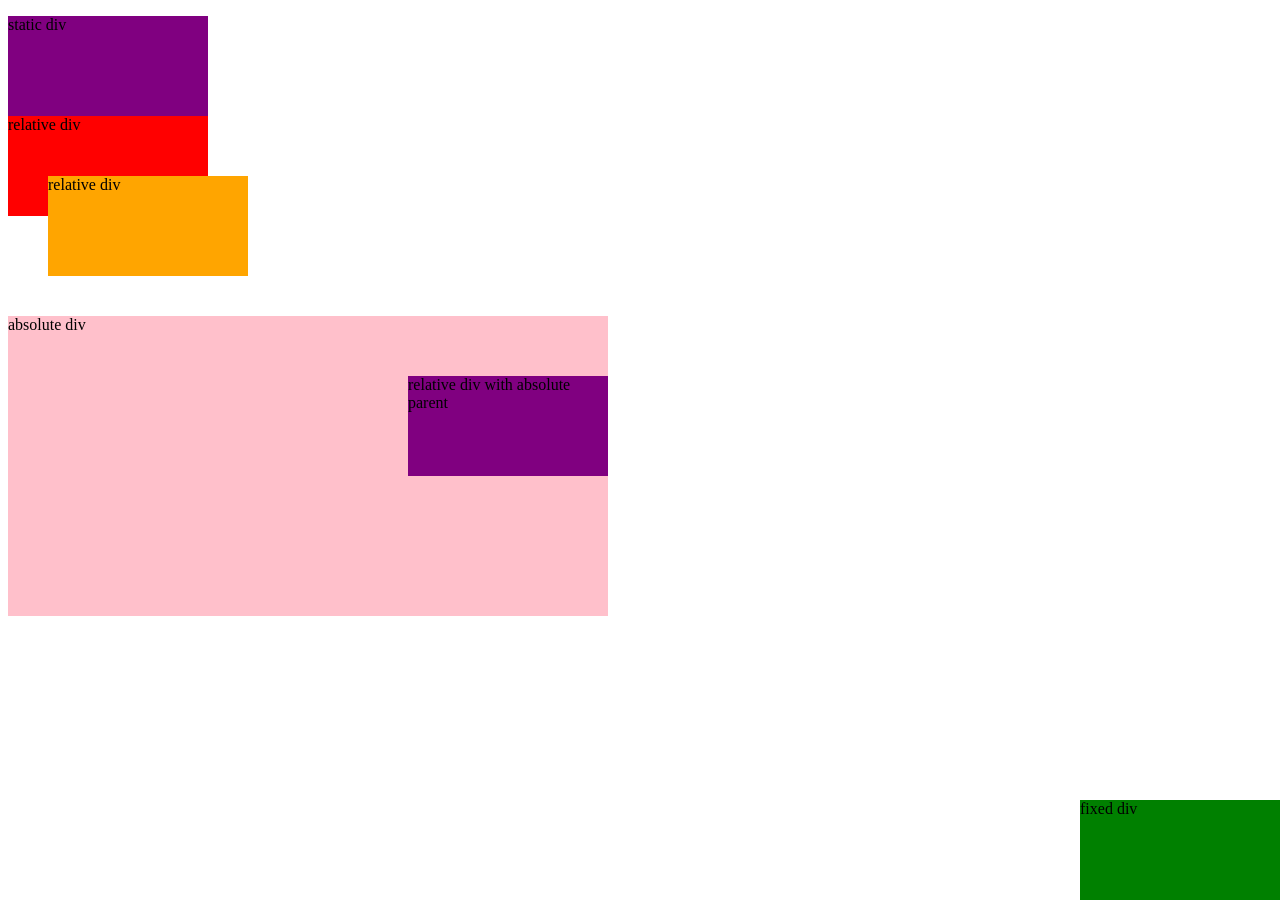
<file: Task_2-7/index.html>
<!DOCTYPE html>
<html>
    <head>
        <meta charset="utf-8">
        <meta http-equiv="X-UA-Compatible" content="IE=edge">
        <title></title>
        <meta name="description" content="">
        <meta name="viewport" content="width=device-width, initial-scale=1">
        <link rel="stylesheet" href="index.css">
    </head>
    <body>
        <header class="header">

        </header>

        <main class="main">
            <div class="static-div small purple">
                <p>static div</p>
            </div>

            <div class="relative-div small red">
                relative div
            </div>

            <div class="relative-div small orange" style="top: -40px; left: 40px;">
                relative div
            </div>

            <div class="relative-div big pink">
                absolute div
                <div class="absolute-div small purple" style="right: 0; top: 60px;">
                    relative div with absolute parent
                </div>
            </div>

            <div class="fixed-div small green" style="bottom: 0; right: 0;">
                fixed div
            </div>
        </main>

        <footer class="footer">

        </footer>
    </body>
</html>
</file>
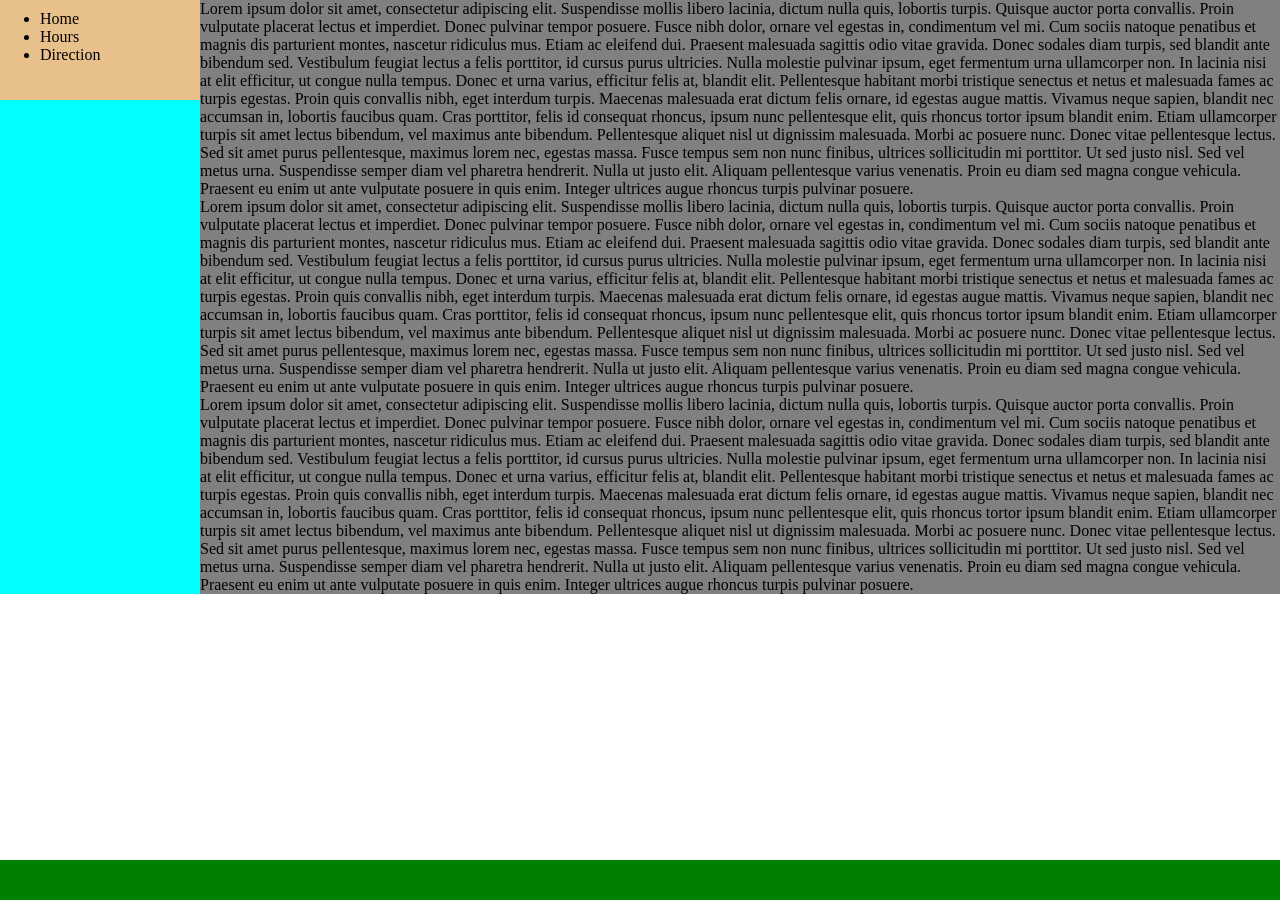
<file: Task_2-8/index.html>
<!DOCTYPE html>
<html>
    <head>
        <meta charset="utf-8">
        <meta http-equiv="X-UA-Compatible" content="IE=edge">
        <title></title>
        <meta name="description" content="">
        <meta name="viewport" content="width=device-width, initial-scale=1">
        <link rel="stylesheet" href="index.css">
    </head>
    <body>
        <header class="header">

        </header>

        <main class="main">
            <div class="left-column">
                <div class="left-column__navigation-bar">
                    <ul style="margin-top: 10px;">
                        <li>
                            <p class="left-column__navigation-bar__navigation-items">Home</p>
                        </li>
                        <li>
                            <p class="left-column__navigation-bar__navigation-items">Hours</p>
                        </li>
                        <li>
                            <p class="left-column__navigation-bar__navigation-items">Direction</p>
                        </li>
                    </ul>
                </div>
            </div>

            <div class="content-column">
                <p style="margin:0;">
                    Lorem ipsum dolor sit amet, consectetur adipiscing elit. Suspendisse mollis libero lacinia, dictum nulla quis, lobortis turpis. Quisque auctor porta convallis. Proin vulputate placerat lectus et imperdiet. Donec pulvinar tempor posuere. Fusce nibh dolor, ornare vel egestas in, condimentum vel mi. Cum sociis natoque penatibus et magnis dis parturient montes, nascetur ridiculus mus. Etiam ac eleifend dui. Praesent malesuada sagittis odio vitae gravida. Donec sodales diam turpis, sed blandit ante bibendum sed. Vestibulum feugiat lectus a felis porttitor, id cursus purus ultricies. Nulla molestie pulvinar ipsum, eget fermentum urna ullamcorper non. In lacinia nisi at elit efficitur, ut congue nulla tempus. Donec et urna varius, efficitur felis at, blandit elit. Pellentesque habitant morbi tristique senectus et netus et malesuada fames ac turpis egestas. Proin quis convallis nibh, eget interdum turpis. Maecenas malesuada erat dictum felis ornare, id egestas augue mattis. Vivamus neque sapien, blandit nec accumsan in, lobortis faucibus quam. Cras porttitor, felis id consequat rhoncus, ipsum nunc pellentesque elit, quis rhoncus tortor ipsum blandit enim. Etiam ullamcorper turpis sit amet lectus bibendum, vel maximus ante bibendum. Pellentesque aliquet nisl ut dignissim malesuada. Morbi ac posuere nunc. Donec vitae pellentesque lectus. Sed sit amet purus pellentesque, maximus lorem nec, egestas massa. Fusce tempus sem non nunc finibus, ultrices sollicitudin mi porttitor. Ut sed justo nisl. Sed vel metus urna. Suspendisse semper diam vel pharetra hendrerit. Nulla ut justo elit. Aliquam pellentesque varius venenatis. Proin eu diam sed magna congue vehicula. Praesent eu enim ut ante vulputate posuere in quis enim. Integer ultrices augue rhoncus turpis pulvinar posuere.
                </p>
                <p style="margin:0;">
                    Lorem ipsum dolor sit amet, consectetur adipiscing elit. Suspendisse mollis libero lacinia, dictum nulla quis, lobortis turpis. Quisque auctor porta convallis. Proin vulputate placerat lectus et imperdiet. Donec pulvinar tempor posuere. Fusce nibh dolor, ornare vel egestas in, condimentum vel mi. Cum sociis natoque penatibus et magnis dis parturient montes, nascetur ridiculus mus. Etiam ac eleifend dui. Praesent malesuada sagittis odio vitae gravida. Donec sodales diam turpis, sed blandit ante bibendum sed. Vestibulum feugiat lectus a felis porttitor, id cursus purus ultricies. Nulla molestie pulvinar ipsum, eget fermentum urna ullamcorper non. In lacinia nisi at elit efficitur, ut congue nulla tempus. Donec et urna varius, efficitur felis at, blandit elit. Pellentesque habitant morbi tristique senectus et netus et malesuada fames ac turpis egestas. Proin quis convallis nibh, eget interdum turpis. Maecenas malesuada erat dictum felis ornare, id egestas augue mattis. Vivamus neque sapien, blandit nec accumsan in, lobortis faucibus quam. Cras porttitor, felis id consequat rhoncus, ipsum nunc pellentesque elit, quis rhoncus tortor ipsum blandit enim. Etiam ullamcorper turpis sit amet lectus bibendum, vel maximus ante bibendum. Pellentesque aliquet nisl ut dignissim malesuada. Morbi ac posuere nunc. Donec vitae pellentesque lectus. Sed sit amet purus pellentesque, maximus lorem nec, egestas massa. Fusce tempus sem non nunc finibus, ultrices sollicitudin mi porttitor. Ut sed justo nisl. Sed vel metus urna. Suspendisse semper diam vel pharetra hendrerit. Nulla ut justo elit. Aliquam pellentesque varius venenatis. Proin eu diam sed magna congue vehicula. Praesent eu enim ut ante vulputate posuere in quis enim. Integer ultrices augue rhoncus turpis pulvinar posuere.
                </p>
                <p style="margin:0;">
                    Lorem ipsum dolor sit amet, consectetur adipiscing elit. Suspendisse mollis libero lacinia, dictum nulla quis, lobortis turpis. Quisque auctor porta convallis. Proin vulputate placerat lectus et imperdiet. Donec pulvinar tempor posuere. Fusce nibh dolor, ornare vel egestas in, condimentum vel mi. Cum sociis natoque penatibus et magnis dis parturient montes, nascetur ridiculus mus. Etiam ac eleifend dui. Praesent malesuada sagittis odio vitae gravida. Donec sodales diam turpis, sed blandit ante bibendum sed. Vestibulum feugiat lectus a felis porttitor, id cursus purus ultricies. Nulla molestie pulvinar ipsum, eget fermentum urna ullamcorper non. In lacinia nisi at elit efficitur, ut congue nulla tempus. Donec et urna varius, efficitur felis at, blandit elit. Pellentesque habitant morbi tristique senectus et netus et malesuada fames ac turpis egestas. Proin quis convallis nibh, eget interdum turpis. Maecenas malesuada erat dictum felis ornare, id egestas augue mattis. Vivamus neque sapien, blandit nec accumsan in, lobortis faucibus quam. Cras porttitor, felis id consequat rhoncus, ipsum nunc pellentesque elit, quis rhoncus tortor ipsum blandit enim. Etiam ullamcorper turpis sit amet lectus bibendum, vel maximus ante bibendum. Pellentesque aliquet nisl ut dignissim malesuada. Morbi ac posuere nunc. Donec vitae pellentesque lectus. Sed sit amet purus pellentesque, maximus lorem nec, egestas massa. Fusce tempus sem non nunc finibus, ultrices sollicitudin mi porttitor. Ut sed justo nisl. Sed vel metus urna. Suspendisse semper diam vel pharetra hendrerit. Nulla ut justo elit. Aliquam pellentesque varius venenatis. Proin eu diam sed magna congue vehicula. Praesent eu enim ut ante vulputate posuere in quis enim. Integer ultrices augue rhoncus turpis pulvinar posuere.
                </p>
            </div>
        </main>

        <div class="space-holder"></div>
        <footer class="footer">

        </footer>
    </body>
</html>
</file>
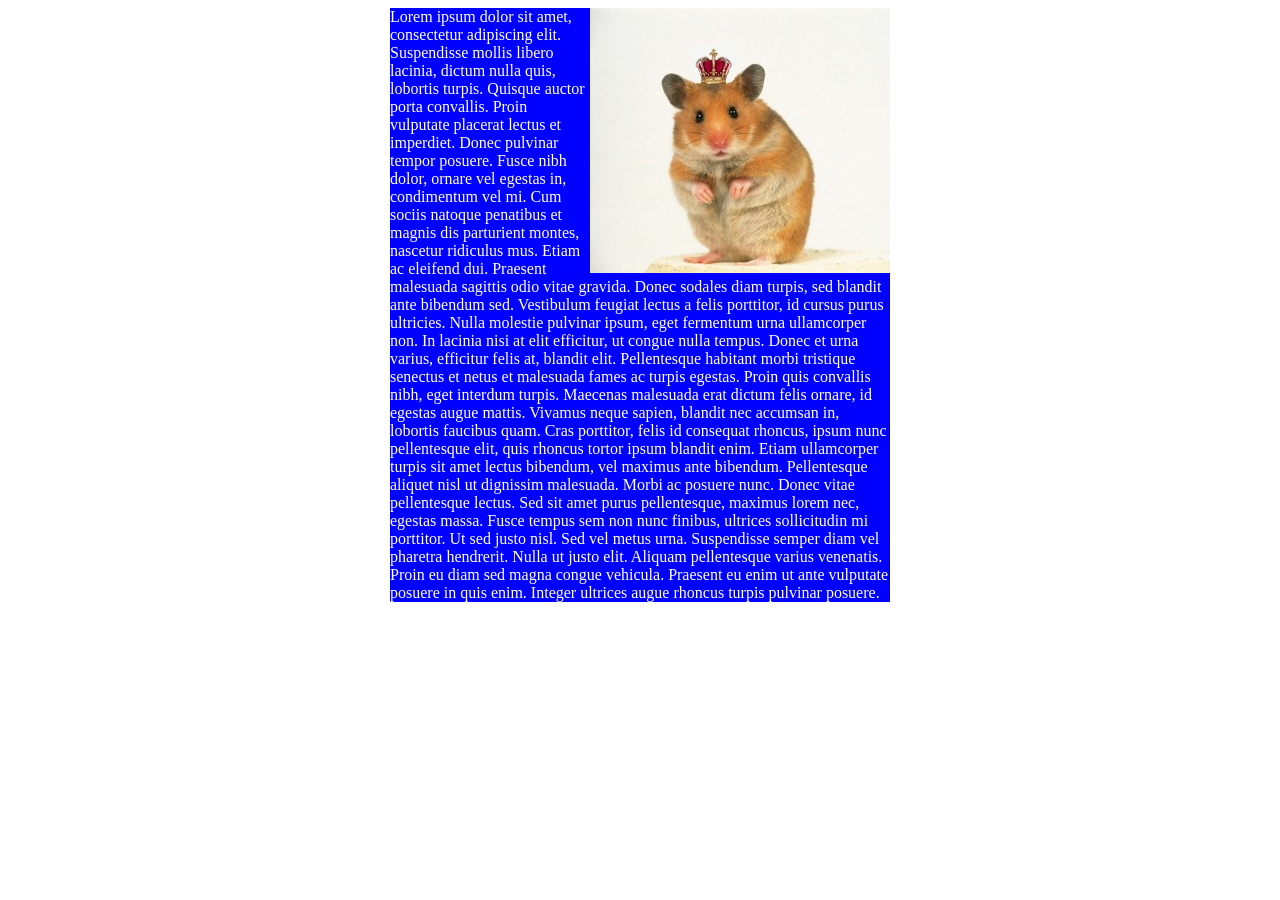
<file: Task_2-9/index.html>
<!DOCTYPE html>
<html>
    <head>
        <meta charset="utf-8">
        <meta http-equiv="X-UA-Compatible" content="IE=edge">
        <title></title>
        <meta name="description" content="">
        <meta name="viewport" content="width=device-width, initial-scale=1">
        <link rel="stylesheet" href="index.css">
    </head>
    <body>
        <header class="header">

        </header>

        <main class="main">
            <div class="image-content">
                <img src = "image.jpg">
            </div>
            <p class="text-content">
                Lorem ipsum dolor sit amet, consectetur adipiscing elit. Suspendisse mollis libero lacinia, dictum nulla quis, lobortis turpis. Quisque auctor porta convallis. Proin vulputate placerat lectus et imperdiet. Donec pulvinar tempor posuere. Fusce nibh dolor, ornare vel egestas in, condimentum vel mi. Cum sociis natoque penatibus et magnis dis parturient montes, nascetur ridiculus mus. Etiam ac eleifend dui. Praesent malesuada sagittis odio vitae gravida. Donec sodales diam turpis, sed blandit ante bibendum sed. Vestibulum feugiat lectus a felis porttitor, id cursus purus ultricies. Nulla molestie pulvinar ipsum, eget fermentum urna ullamcorper non. In lacinia nisi at elit efficitur, ut congue nulla tempus. Donec et urna varius, efficitur felis at, blandit elit. Pellentesque habitant morbi tristique senectus et netus et malesuada fames ac turpis egestas. Proin quis convallis nibh, eget interdum turpis. Maecenas malesuada erat dictum felis ornare, id egestas augue mattis. Vivamus neque sapien, blandit nec accumsan in, lobortis faucibus quam. Cras porttitor, felis id consequat rhoncus, ipsum nunc pellentesque elit, quis rhoncus tortor ipsum blandit enim. Etiam ullamcorper turpis sit amet lectus bibendum, vel maximus ante bibendum. Pellentesque aliquet nisl ut dignissim malesuada. Morbi ac posuere nunc. Donec vitae pellentesque lectus. Sed sit amet purus pellentesque, maximus lorem nec, egestas massa. Fusce tempus sem non nunc finibus, ultrices sollicitudin mi porttitor. Ut sed justo nisl. Sed vel metus urna. Suspendisse semper diam vel pharetra hendrerit. Nulla ut justo elit. Aliquam pellentesque varius venenatis. Proin eu diam sed magna congue vehicula. Praesent eu enim ut ante vulputate posuere in quis enim. Integer ultrices augue rhoncus turpis pulvinar posuere.
            </p>


        </main>

        <footer class="footer">

        </footer>
    </body>
</html>
</file>
<file: Task_2-1/index.css>
* {
    margin: 0;
    padding: 0;
}

.header {
    height: 80px;
    background-color: gray;

    padding: 15px;
}

.container {
    height:100%;
    display: flex;
    flex-direction: row;
}

.content-column {
    padding-top: 5px;
    padding-left: 10px;
    
}

.left-column {

    flex-shrink: 0;
    height: 100%;
    width: 190px;
    padding: 5px;
    background-color: greenyellow;
}

.footer {
    

    height: 100%;
    width: 100%;
    position: fixed;
    display: flex;
    align-content: center;
    justify-content: center;
    background-color: black;
    padding: 10px;
}

.ref {
    color: yellow;
}
</file>
<file: Task_2-10/index.css>
.main {
    margin-top: 20px;
    margin-left: 20px;
    width: 200px;
    height: 100px;
    background-color: aquamarine;
}

.footer {
    width: 100%;
    margin-top: 10px;
    background-color: bisque;
}
</file>
<file: Task_2-11/index.css>
.main {
    width:100%;
    border:1px solid green;
    display: flex;
    flex-direction: row;
}

.text-box {
    background-color: aqua;
    flex-shrink: 2;
    flex-grow: 2;
}

.image-box {
    flex-shrink: 0;
}
</file>
<file: Task_2-12/index.css>
.main {
    border: 1px solid green;
    background-color: aqua;
    display:flex;
    flex-shrink: 0;
}

@media (max-width: 600px) {
    .main {
        flex-direction: column;
    }

    .text-column {
        max-width: 300px;
    }

    .navigation-bar {
        max-width: 150px;
    }
}

.navigation-bar {
    flex-basis: 30%;
    flex-shrink: 1;
    height: 25%;
    background-color: bisque;
    flex-grow: 2;

}

.navigation-bar__navigation-item {
    margin: 0;
}

.text-column {
    flex-wrap: wrap;
    flex-shrink: 4;
    flex-grow: 1;
    background-color: gray;

}
</file>
<file: Task_2-13/index.css>
.main {
    width: 100%;
    display: flex;
    flex-direction: row;

    border: 1px solid green;
    background-color: aqua;
}

.navigation-bar {
    flex-basis: 30%;
    flex-shrink: 1;
    height: 10%;
    background-color: bisque;
    flex-grow: 2;

}

.navigation-bar__navigation-item {
    margin: 0;
}

.content-box {
    display: flex;
    flex-direction: column;
    flex-shrink: 4;
    flex-grow: 1;
    background-color: gray;
}

.content-box__image-and-text {
    
}   

.image-container {
    width: 40%;
    float: right;
}

.content-box__other-text {

}
</file>
<file: Task_2-14/index.css>
.main {
    border: 1px solid green;
    background-color: aqua;
    display:flex;
    flex-shrink: 0;
}

@media (max-width: 600px) {
    .main {
        flex-direction: column;
    }

    .navigation-bar {
        display: flex;
        flex-direction: row;
    }

    .navigation-bar__navigation-item {
        list-style-type: none;
        margin-left: 10px;
        
    }

}

.navigation-bar {

    padding-top: 10px;
    padding-bottom: 10px;
    margin: 0px;
    flex-basis: 30%;
    flex-shrink: 1;
    height: 25%;
    background-color: bisque;
    flex-grow: 2;

}

.navigation-bar__navigation-item {

}

.navigation-bar__navigation-item__text {
    margin: 0;
}

.text-column {
    flex-wrap: wrap;
    flex-shrink: 4;
    flex-grow: 1;
    background-color: gray;

}
</file>
<file: Task_2-15/index.css>
* {
    margin:0;
}

.main {
    display: flex;
    flex-direction: row;
    flex-wrap: wrap;
    margin: 10px; 
}

.box {
    flex-shrink: 0;
    flex-grow: 0;
    margin: 10px;
    width: 200px;
    height: 100px;
    background-color: aquamarine;
}

.footer {
    margin-left: 5px;
    margin-right: 5px;
    margin-bottom: 5px;


    background-color: bisque;

}
</file>
<file: Task_2-2/index.css>
* {
    margin: 0;
    padding: 0;

}

.header {
    height: 80px;
    background-color: gray;

    padding: 15px;
}

.container {
    /* минимальный размер контейнера - 80 процентов от области видимости */
    /* min-height: 80vh; */

    display: flex;
    flex-direction: row;
}

.content-column {
    padding-top: 5px;
    padding-left: 10px;
    
}

.left-column {

    flex-shrink: 0;
    height: 100%;
    width: 25%;
    padding: 5px;
    background-color: greenyellow;
}

.right-column {
    flex-shrink: 0;
    height: 100%;
    width: 190px;
    padding: 5px;
    background-color: orange;
}

.footer {
    

    height: 100%;
    width: 100%;
    position: fixed;
    display: flex;
    align-content: center;
    justify-content: center;
    background-color: black;
    padding: 10px;
}

.ref {
    color: yellow;
}
</file>
<file: Task_2-3/index.css>
.content {
    background-color: blue;
    color: white;
    width: 600px;
    position: fixed;
    padding:0;
}

.container {
    display: flex;
    justify-content: center;
}
</file>
<file: Task_2-5/index.css>
* {
    margin: 0;
    padding: 0;
}

.content {
    display: flex;
    flex-direction: column;
    align-items: center;
}

.top-content {
    margin: 20px;
    width: 500px;
    background-color: green;
    color: white;
}

.bottom-content {
    padding: 40px;
    width:500px;
    background-color: blue;
    color: white;
}
</file>
<file: Task_2-6/index.css>
* {
    margin: 0;
    padding: 0;
}

.content {
    display: flex;
    flex-direction: column;
    align-items: center;
}

.top-content {
    margin-top: 20px;
    margin-bottom: 20px;
    width: 500px;
}

.bottom-content {
    width:480px;
    border:10px solid blue;
}
</file>
<file: Task_2-7/index.css>
.static-div {
    position: static;
}

.relative-div {
    position: relative;
}

.absolute-div {
    position: absolute;
}

.fixed-div {
    position: fixed;
}

.small {
    height: 100px;
    width: 200px;
}

.big {
    height: 300px;
    width: 600px;
}

.pink {
    background-color: pink;
}

.red {
    background-color: red;
}

.purple {
    background-color: purple;
}

.orange {
    background-color: orange;
}

.green {
    background-color: green;
}
</file>
<file: Task_2-8/index.css>
* {
    margin:0;
}

.main {
    display: flex;
    flex-direction: row;
}

.left-column {
    flex-shrink: 0;
    width: 200px;
    background-color: aqua;
}

.left-column__navigation-bar {
    position: fixed;
    width: 200px;
    height: 100px;
    background-color:rgb(232, 192, 140);

}

.left-column__navigation-bar__navigation-items {
    margin: 0;
    padding: 0;
}

.content-column {
    background-color: gray;
}

.space-holder {
    width: 100%;
    height: 40px;
}

.footer {
    position: fixed;
    bottom: 0;
    width: 100%;
    height: 40px;
    background-color: green;
}
</file>
<file: Task_2-9/index.css>
.main{
    margin: auto;
    width: 500px;
    background-color: blue;
}

.text-content {
    color: white;
    margin: 0;
}

.image-content {
    float:right;
}
</file>
